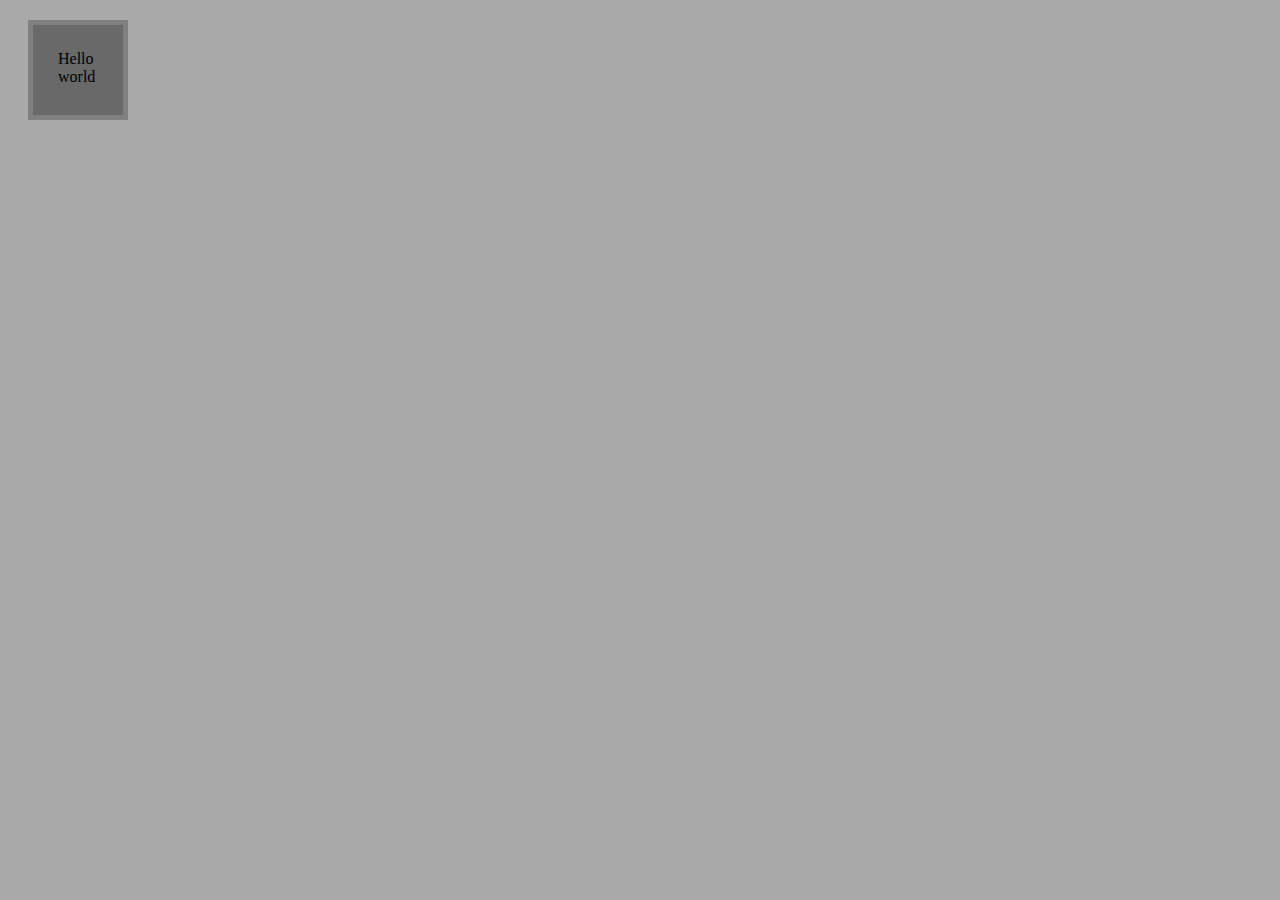
<file: guree/index.html>
<!DOCTYPE html>
<html lang="en">
<head>
    <meta charset="UTF-8">
    <meta name="viewport" content="width=device-width, initial-scale=1.0">
    <title>CSS Lessons</title>
    <link rel="stylesheet" href="style.css">
</head>
<body>
    <div class="box">Hello world</div>
</body>
</html>
</file>
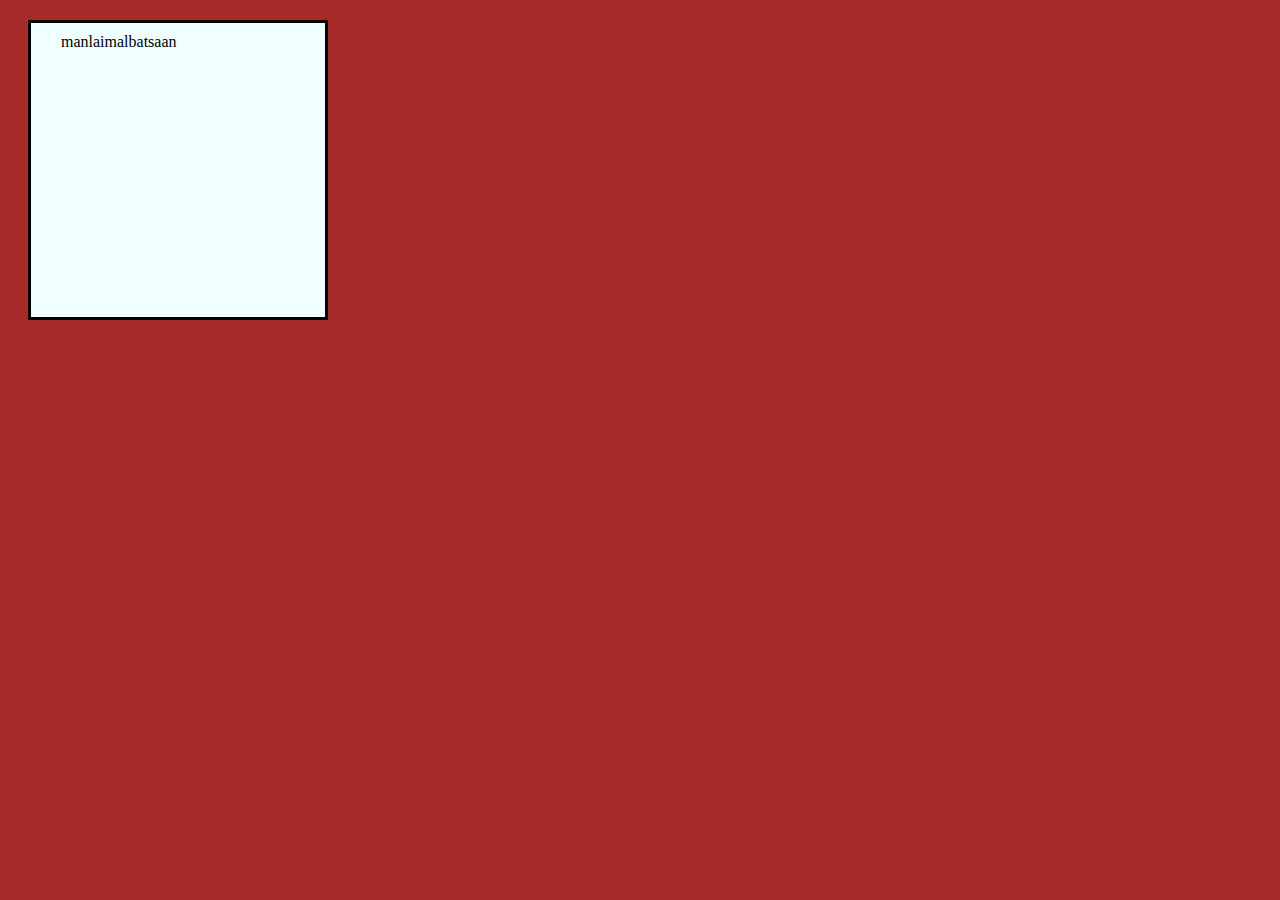
<file: manlai-orshikh/index.html>
<!DOCTYPE html>
<html lang="en">
<head>
    <meta charset="UTF-8">
    <meta name="viewport" content="width=device-width, initial-scale=1.0">
    <title>css lessons</title>
    <link rel="stylesheet" href="style.css">
</head>
<body>
    <div class="box">manlaimalbatsaan</div>
</body>
</html>
</file>
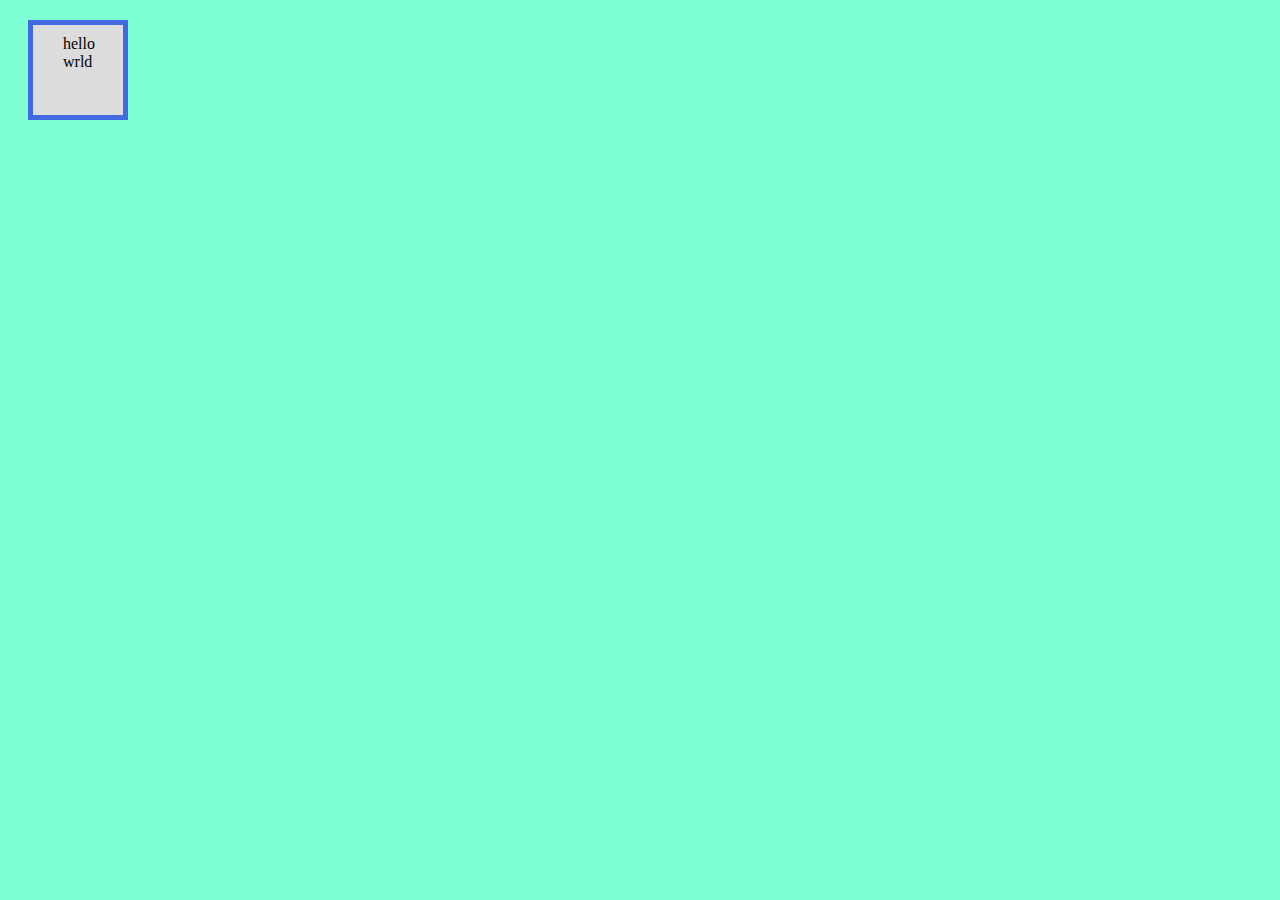
<file: mishl/index.html>
<!DOCTYPE html>
<html lang="en">
<head>
    <meta charset="UTF-8">
    <meta name="viewport" content="width=device-width, initial-scale=1.0">
    <title>CSS lessons</title>
    <link rel="stylesheet" href="style.css">
</head>
<body>
    <div class="box">hello wrld</div>
</body>
</html>
</file>
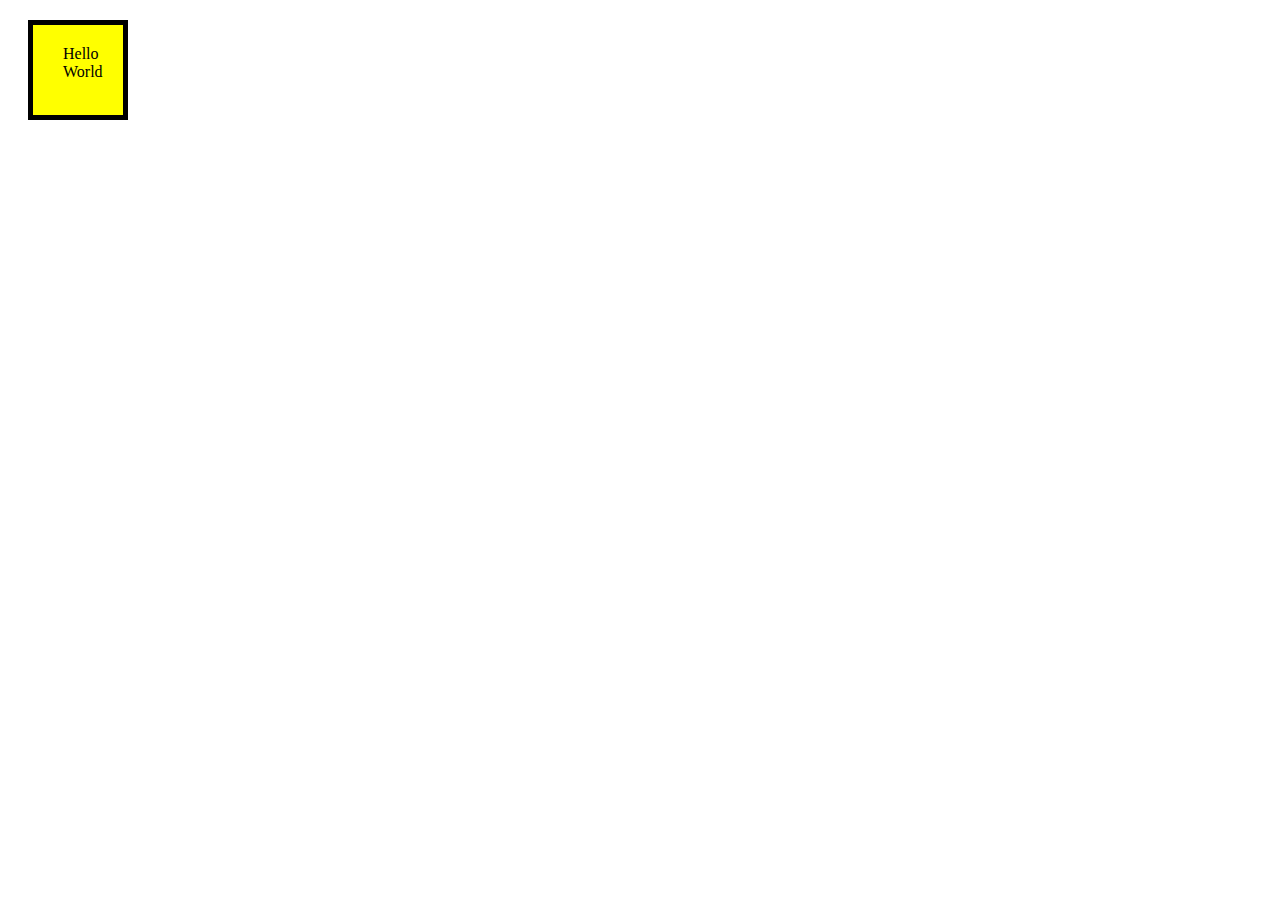
<file: mnmonherdene/index.html>
<!DOCTYPE html>
<html lang="en">
  <head>
    <meta charset="UTF-8" />
    <meta http-equiv="X-UA-Compatible" content="IE=edge" />
    <meta name="viewport" content="width=device-width, initial-scale=1.0" />
    <title>CSS Lessons</title>
    <link rel="stylesheet" href="style.css" />
  </head>
  <body>
    <div class="box">Hello World</div>
  </body>
</html>
</file>
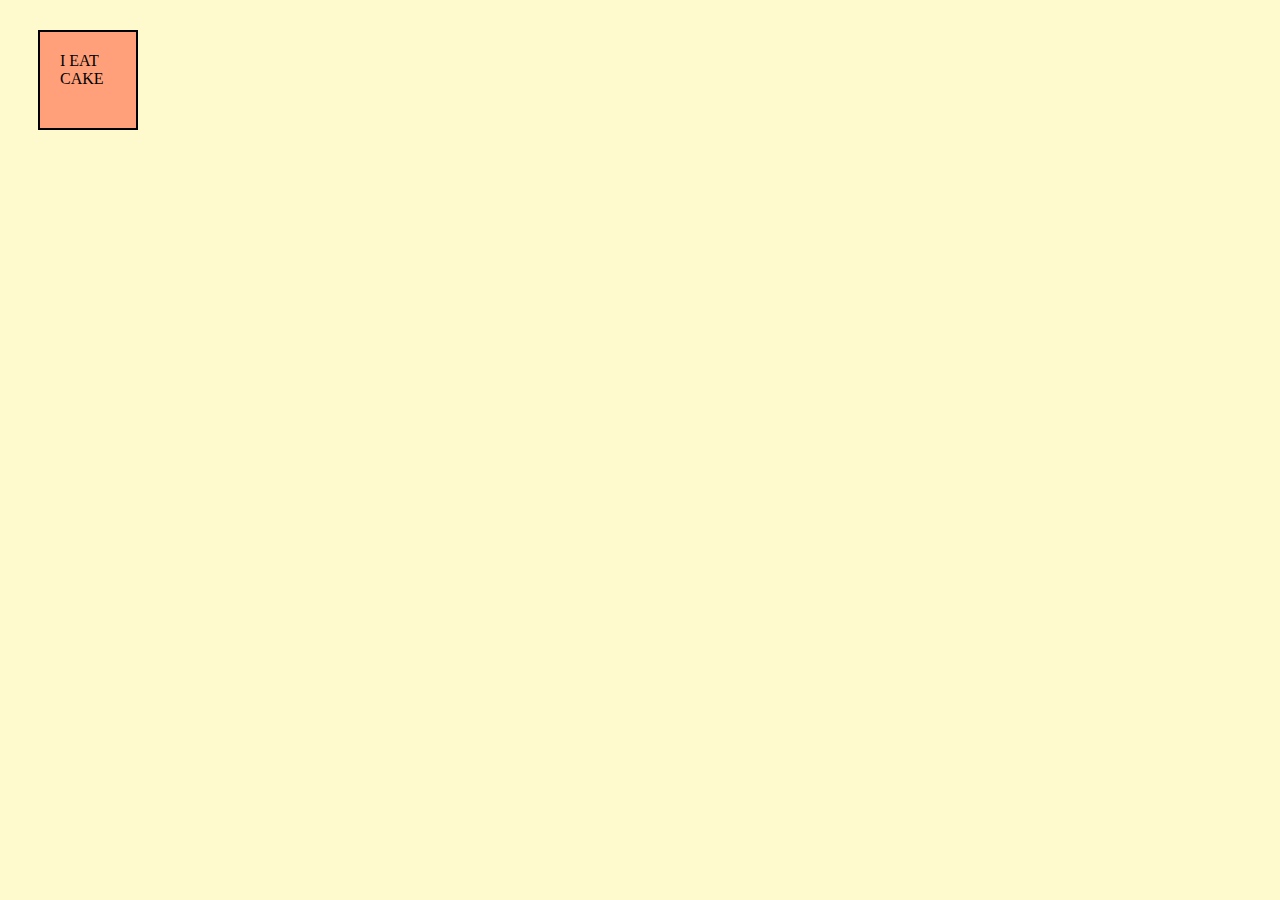
<file: namun/index.html>
<!DOCTYPE html>
<html lang="en">
<head>
    <meta charset="UTF-8">
    <meta name="viewport" content="width=device-width, initial-scale=1.0">
    <title>Css lesson</title>
    <link rel="stylesheet" href="style.css">
</head>
<body>
    <div class="box"> I EAT CAKE</div>
</body>
</html>
</file>
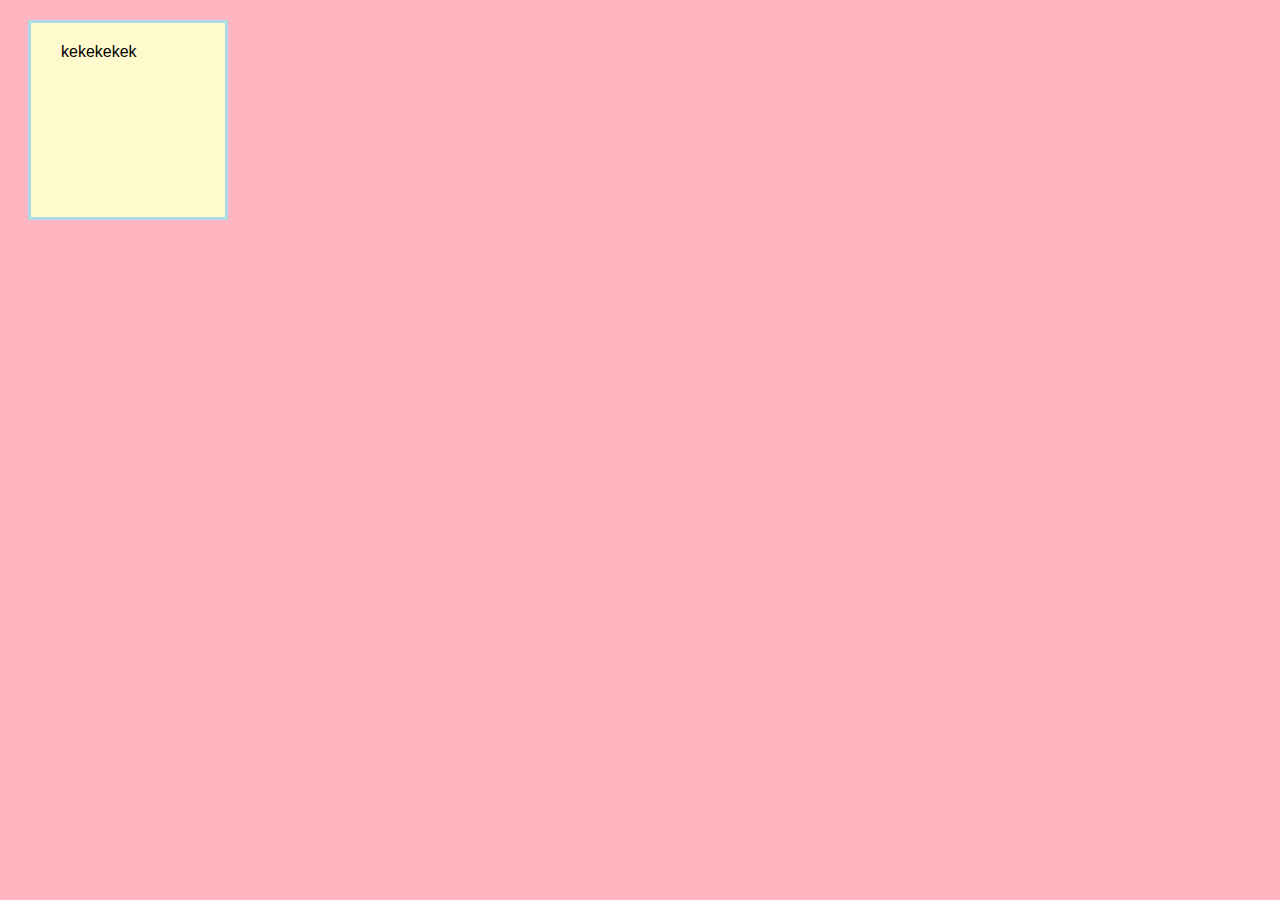
<file: naranzaya/index.html>
<!DOCTYPE html>
<html lang="en">
<head>
    <meta charset="UTF-8">
    <meta https-equiv="X-UA-Compatible" content="IE">
    <meta name="viewport" content="width=device-width, initial-scale=1.0">
    <title>CSS lessons</title>
    <link rel="stylesheet" href="style.css">
</head>
<body>
    <div class="box" style="font-family: 'Gill Sans', 'Gill Sans MT', Calibri, 'Trebuchet MS', sans-serif;">kekekekek</div>
</body>
</html>
</file>
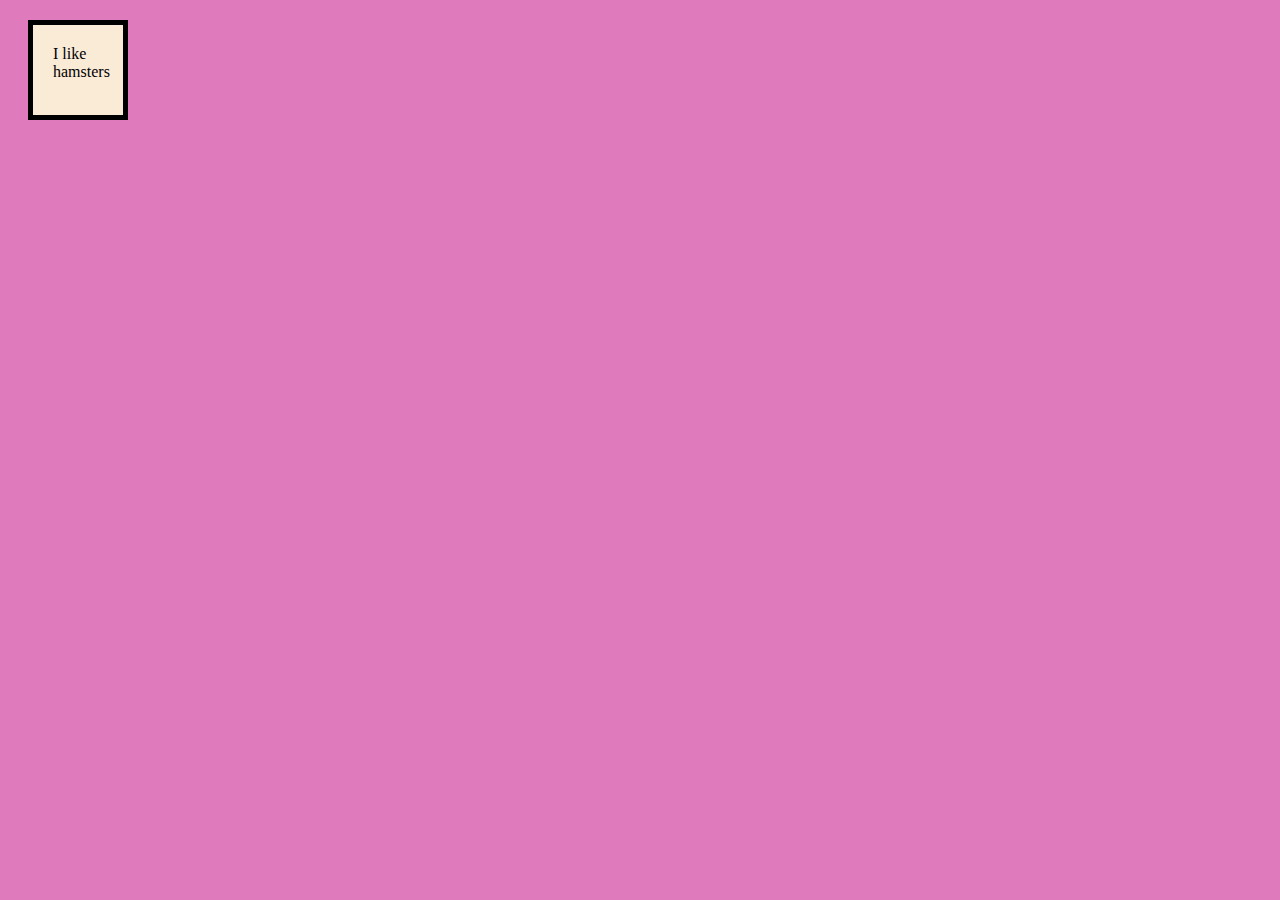
<file: uran011/index.html>
<!DOCTYPE html>
<html lang="en">
<head>
    <meta charset="UTF-8">
    <meta name="viewport" content="width=device-width, initial-scale=1.0">
    <title><CSS-Lesson></CSS-Lesson></title>
    <link rel="stylesheet" href="style.css">
</head> 
<body>
    <div class="box">I like hamsters
        

    </div>

</body>
</html>
</file>
<file: guree/style.css>
body{
    background-color: darkgray;
}

.box{
    background-color: dimgrey;
    width: 100px;
    height: 100px;
    border: 5px solid gray;
    padding: 10px;
    padding-left: 25px;
    padding-top: 25px;
    margin: 20px;
    box-sizing: border-box;
}
</file>
<file: manlai-orshikh/style.css>
body{
    background-color: brown;
}
.box{
    background-color: azure;
    width: 300px;
    height: 300px;
    border: 3px solid black;
    padding: 10px;
    margin: 20px;
    padding-left: 30px;
    box-sizing: border-box;
}
</file>
<file: mishl/style.css>
body {
    background-color: aquamarine;
}

.box {
    background-color: gainsboro;
    width: 100px;
    height: 100px;
    border: 5px solid royalblue;
    padding: 10px;
    padding-left: 30px;
    margin: 20px;
    box-sizing: border-box;
}
</file>
<file: mnmonherdene/style.css>
body {
  background-color: white;
}

.box {
  background-color: yellow;
  width: 100px;
  height: 100px;
  border: 5px solid black;
  padding: 10px;
  padding-left: 30px;
  padding-top: 20px;
  margin: 20px;
  box-sizing: border-box;
}
</file>
<file: namun/style.css>
body{
    background-color:lemonchiffon;
}

.box{
    background-color:lightsalmon ;
    width: 100px;
    height: 100px;
    border: 2px solid black;
    padding: 10px;
    padding-left: 20px;
    padding-top: 20px;
    margin: 30px;
    box-sizing: border-box;
}
</file>
<file: naranzaya/style.css>
body{
    background-color: lightpink;
}

.box {
    background-color: lemonchiffon;
    width: 200px;
    height: 200px;
    border: 3px solid lightblue;
    padding: 10px;
    margin: 20px;
    padding-left: 30px;
    padding-top: 20px;
    box-sizing: border-box;
}
</file>
<file: uran011/style.css>
body{
    background-color: rgb(223, 123, 188);


}
.box{
    background-color: antiquewhite;
    width: 100px;
    height: 100px;
    border: 5px solid black;
    padding: 10px;
    padding-left: 20px;
    padding-top: 20px;
    margin: 20px;
    box-sizing: border-box

    ;
}
}
</file>
